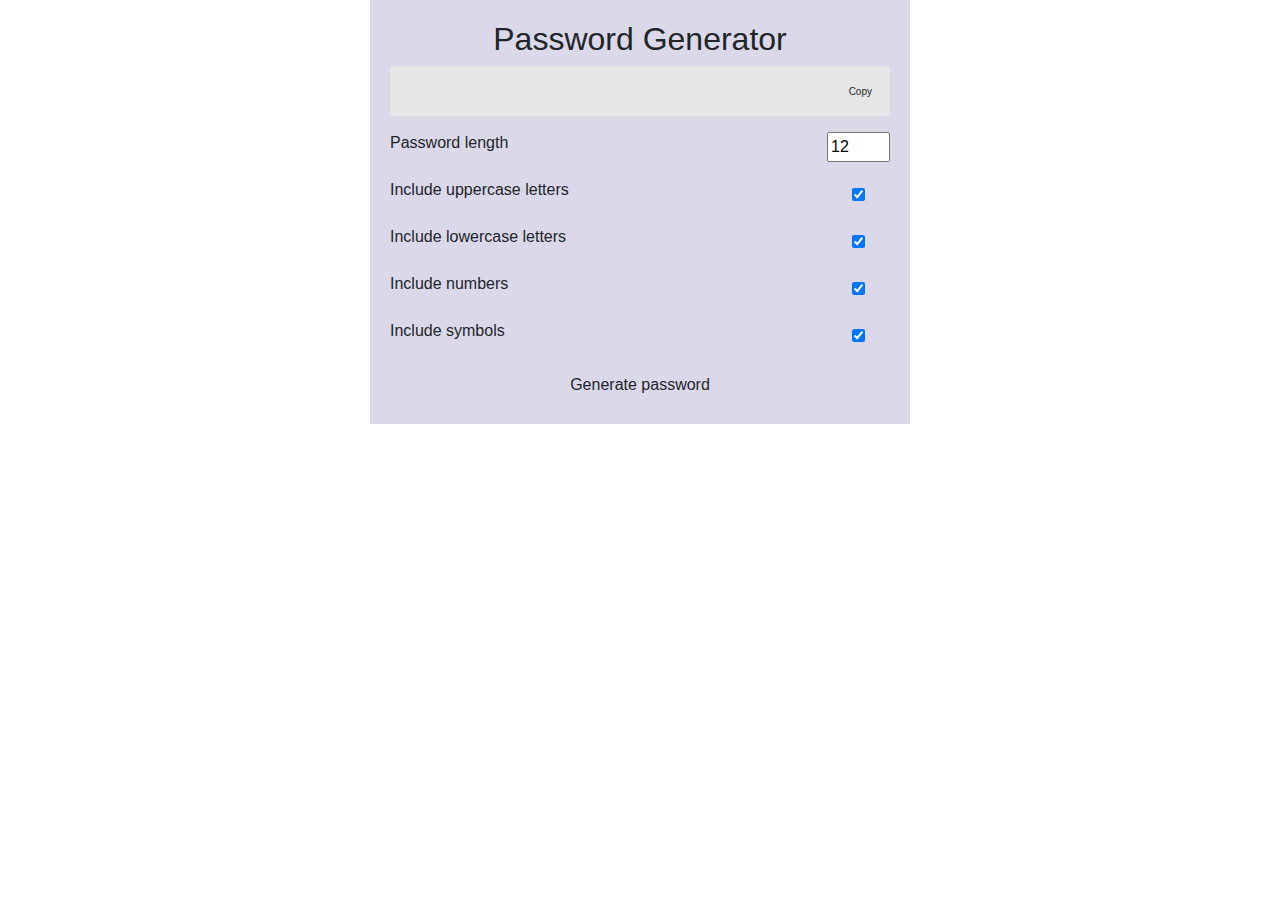
<file: index.html>
<!doctype html>
<html lang="en">
  <head>
    <title>Title</title>
    <!-- Required meta tags -->
    <meta charset="utf-8">
    <meta name="viewport" content="width=device-width, initial-scale=1, shrink-to-fit=no">
    <link rel="stylesheet" href="./styles.css">
    <!-- Bootstrap CSS -->
    <link rel="stylesheet" href="https://stackpath.bootstrapcdn.com/bootstrap/4.3.1/css/bootstrap.min.css" integrity="sha384-ggOyR0iXCbMQv3Xipma34MD+dH/1fQ784/j6cY/iJTQUOhcWr7x9JvoRxT2MZw1T" crossorigin="anonymous">
  </head>
  <body> 
    <div class="container" id="pass">
        <h2>Password Generator</h2>
        <div class="result-container" >
            <span id="result"></span>
            <button class="btn" id="clipboard">Copy
                <i class="fas fa-copy"></i>
            </button>
        </div>
        <div class="settings" id="setting">
            <div class="setting">
                <label>Password length</label>
                <input type="number" id="length" min='8' max='12' value='12' />
            </div>
            <div class="setting">
                <label>Include uppercase letters</label> 
                <input type="checkbox" id="uppercase" checked />
            </div>
            <div class="setting">
                <label>Include lowercase letters</label> 
                <input type="checkbox" id="lowercase" checked />
            </div>
            <div class="setting">
                <label>Include numbers</label> 
                <input type="checkbox" id="numbers" checked />
            </div>
            <div class="setting">
                <label>Include symbols</label> 
                <input type="checkbox" id="symbols" checked />
            </div>
        </div>
        <button class="btn btn-large btn-" id="generate">
            Generate password
        </button>
    </div>
    <!-- Optional JavaScript -->
    <!-- jQuery first, then Popper.js, then Bootstrap JS -->
    <script src="./script.js "></script>
    <script src="https://code.jquery.com/jquery-3.3.1.slim.min.js" integrity="sha384-q8i/X+965DzO0rT7abK41JStQIAqVgRVzpbzo5smXKp4YfRvH+8abtTE1Pi6jizo" crossorigin="anonymous"></script>
    <script src="https://cdnjs.cloudflare.com/ajax/libs/popper.js/1.14.7/umd/popper.min.js" integrity="sha384-UO2eT0CpHqdSJQ6hJty5KVphtPhzWj9WO1clHTMGa3JDZwrnQq4sF86dIHNDz0W1" crossorigin="anonymous"></script>
    <script src="https://stackpath.bootstrapcdn.com/bootstrap/4.3.1/js/bootstrap.min.js" integrity="sha384-JjSmVgyd0p3pXB1rRibZUAYoIIy6OrQ6VrjIEaFf/nJGzIxFDsf4x0xIM+B07jRM" crossorigin="anonymous"></script>
  </body>
</html>
</file>
<file: styles.css>
* {
	box-sizing: border-box;
	
}

.body {
	background-color: #f5f5f5;	
	color: #333;
	display: flex;
	align-items: center;
	justify-content: center;
	padding: 50px;
	margin: 10%;

}

p {
	margin: 5px 0;
}

h2 {
	margin: 10px 0 20px;
	text-align: center;
}

input[type=checkbox] {
	margin-right: 5%;
}

#pass {
	background-color: #dbd9e9;
	box-shadow: 0px 2px 10px rgba(255, 255, 255, 0.2);
	padding: 20px;
	width: 60vh;
	

}

.result-container {
	height: 50px;
	background-color: #e6e6e6;
	display: flex;
	justify-content: flex-start;
	align-items: center;
	position: relative;
	font-size: 18px;
	letter-spacing: 1px;
	padding: 12px 10px;
}

.result-container #result {
  	word-wrap: break-word;
	max-width: calc(100% - 80px);
}

.result-container .btn {
	font-size: 10px;
	justify-content: center;
	text-align: center;
	text-decoration-style: solid;
	position: absolute;
	top: 5px;
	right: 5px;
	height: 40px;
}

.btn {
	border: 20px solid #333;
	color: #3e3434;
	cursor: pointer;
	font-size: 16px;
	background-color: #333;
	padding: 8px 12px;
	background-color: #0c0c0d;
	opacity: 10;
}

.btn-large {
	background-color: #dbd9e9;
	color: #851818;
	width: 100%;
}

.setting {
	display: flex;
	justify-content: space-between;
	align-items: center;
	margin: 15px 0;
}
</file>
